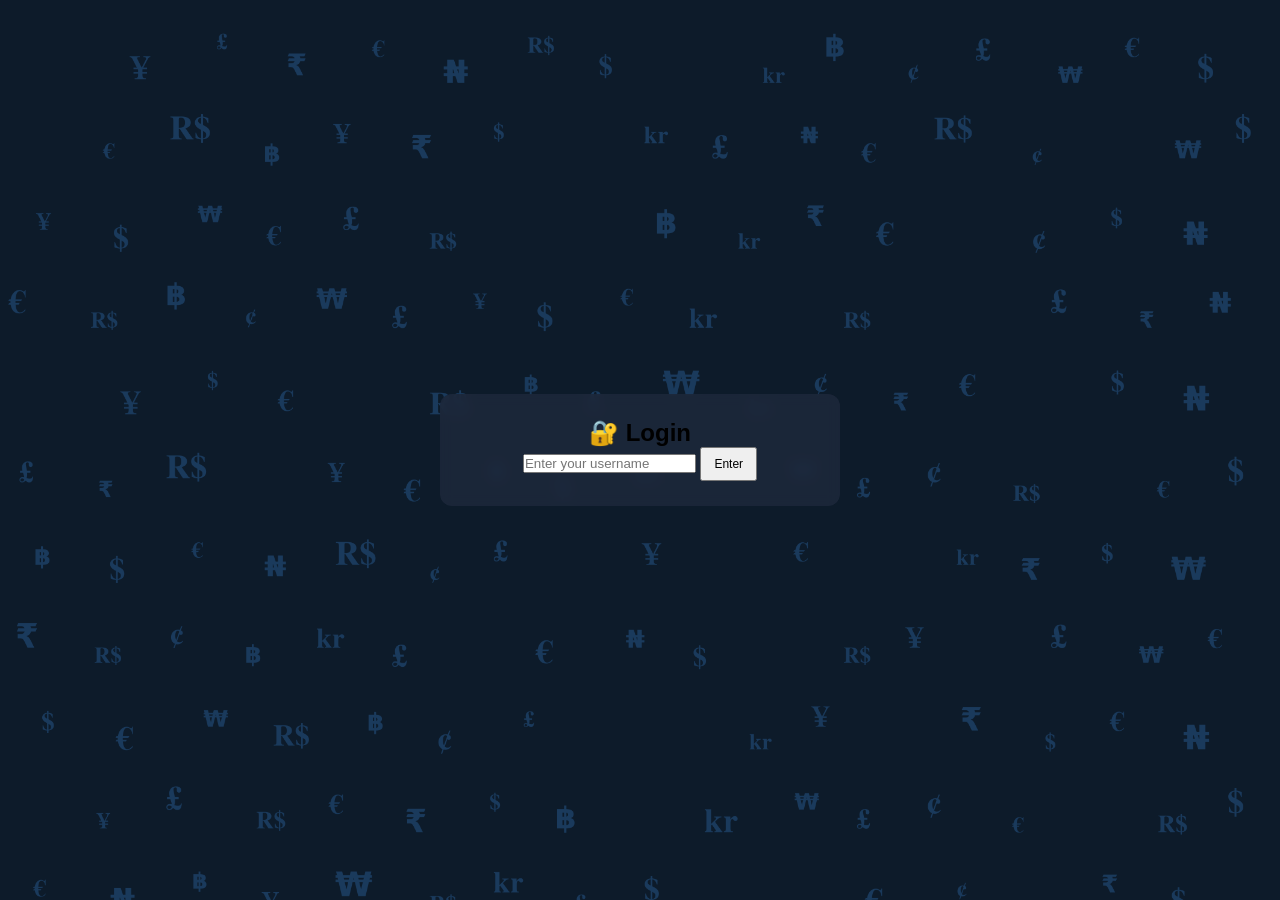
<file: docs/index.html>
<!DOCTYPE html>
<html lang="en">
<head>
  <meta charset="UTF-8">
  <title>DevBank</title>
  <meta name="viewport" content="width=device-width, initial-scale=1.0">
  <link href="https://fonts.googleapis.com/css2?family=Orbitron:wght@600&display=swap" rel="stylesheet">
  <link rel="stylesheet" href="style.css">
</head>

<body>

  <!-- LOGIN -->
  <div class="container" id="loginBox">
    <h2>🔐 Login</h2>
    <input id="usuario" placeholder="Enter your username" />
    <button id="entrar" style="padding:8px 12px; font-size:12px;">Enter</button>
  </div>

  <!-- APP -->
  <div class="container" id="app" style="display:none;">
    <h1>🏦 DevBank</h1>

    <p class="label">
      Balance: <span id="valorSaldo">R$ 0</span>
    </p>

    <div class="buttons">
      <button id="depositar">Deposit</button>
      <button id="sacar">Withdraw</button>
      <button id="extratoBtn">Statement</button>
      <button id="sair">Logout</button>
      <button id="transferirBtn">Transfer</button>
    </div>

    <h3 class="label">Statement</h3>
    <ul id="listaExtrato"></ul>

  </div>

  <script src="script.js"></script>
</body>
</html>
</file>
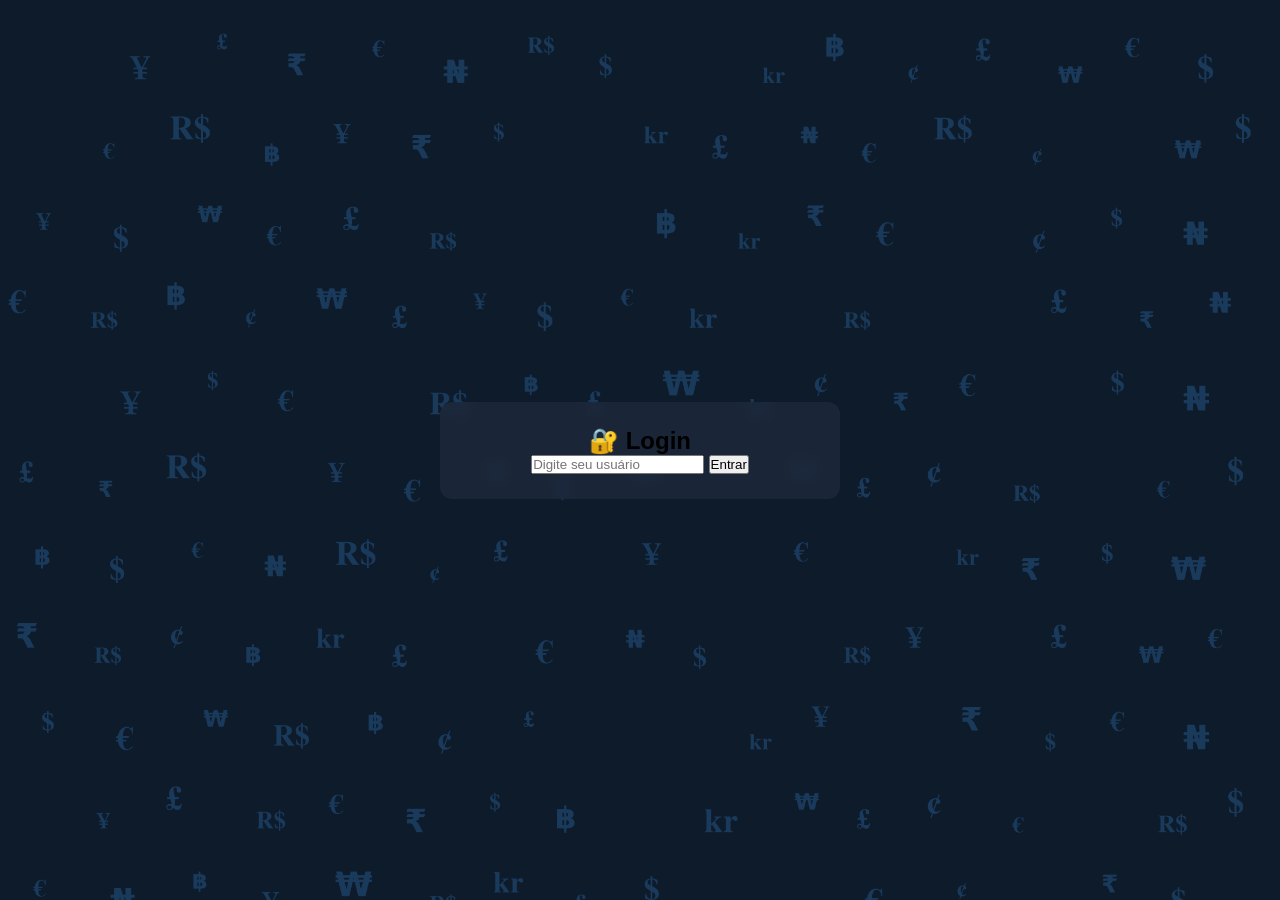
<file: frontend/index.html>
<!DOCTYPE html>
<html lang="pt-BR">
<head>
  <meta charset="UTF-8">
  <title>DevBank</title>

  <meta name="viewport" content="width=device-width, initial-scale=1.0">

  <link href="https://fonts.googleapis.com/css2?family=Orbitron:wght@600&display=swap" rel="stylesheet">

  <link rel="stylesheet" href="style.css">
</head>

<body>

  <!-- LOGIN -->
  <div class="container" id="loginBox">
    <h2>🔐 Login</h2>
    <input id="usuario" placeholder="Digite seu usuário" />
    <button onclick="login()">Entrar</button>
  </div>

  <!-- APP -->
  <div class="container" id="app" style="display:none;">

    <h1>🏦 DevBank</h1>

    <p>
      Saldo: <span id="valorSaldo">R$ 0</span>
    </p>

    <div class="buttons">
      <button id="depositar">Depositar</button>
      <button id="sacar">Sacar</button>
      <button id="extratoBtn">Extrato</button>
      <button id="transferirBtn">Transferir</button>
      <button id="sair">Sair</button>
    </div>

    <h3>📄 Extrato</h3>
    <ul id="listaExtrato"></ul>

  </div>

  <script src="script.js"></script>
</body>
</html>
</file>
<file: docs/style.css>
* {
  margin: 0;
  padding: 0;
  box-sizing: border-box;
}

body {
  font-family: Arial, sans-serif;
  background: url("wallpaper.png") no-repeat center center fixed;
  background-size: cover;

  display: flex;
  justify-content: center;
  align-items: center;
  min-height: 100vh;
}

.overlay {
  position: fixed;
  top: 0;
  left: 0;
  width: 100%;
  height: 100%;
  background-color: rgba(0,0,0,0.6);
  z-index: 0;
}

.container {
  position: relative;
  z-index: 1;

  background-color: rgba(30, 41, 59, 0.85);
  padding: 25px;
  border-radius: 12px;
  width: 90%;
  max-width: 400px;
  text-align: center;
  backdrop-filter: blur(6px);
}


h1 {
  color: white;
  margin-bottom: 20px;
}


#saldo {
  font-size: 28px;
  margin-bottom: 20px;
  color: #4ade80;
  font-weight: bold;
}

#valorSaldo {
  font-family: 'Orbitron', sans-serif;
  color: #166534;
  font-size: 36px;
}


.btn {
  display: block;
  width: 100%;
  margin: 8px 0;
  padding: 15px;
  border: none;
  border-radius: 6px;
  cursor: pointer;
  font-weight: bold;
  font-size: 16px;
  text-transform: uppercase;
  box-shadow: 0 4px #000;
}

#depositar {
  background-color: #4ade80;
  color: #022c22;
}

#sacar {
  background-color: #facc15;
  color: #422006;
}

#extratoBtn {
  background-color: #3b82f6;
}

#sair {
  background-color: #ef4444;
}

.btn:active {
  transform: translateY(2px);
  box-shadow: 0 2px #000;
}

.btn:hover {
  opacity: 0.9;
}


.hidden {
  display: none;
}

ul {
  list-style: none;
  padding: 0;
}


li {
  background-color: #334155;
  margin: 5px 0;
  padding: 8px;
  border-radius: 5px;
  color: #9ca3af; /* cinza */
}


@media (max-width: 480px) {
  #saldo {
    font-size: 22px;
  }

  #valorSaldo {
    font-size: 28px;
  }

  .btn {
    padding: 12px;
    font-size: 14px;
  }
}
/* buttons slightly bigger */
button {
  font-size: 17px;
  padding: 16px;
}

/* grey labels */
.label {
  color: #cbd5e1;
}
</file>
<file: frontend/style.css>
* {
  margin: 0;
  padding: 0;
  box-sizing: border-box;
}

body {
  font-family: Arial, sans-serif;
  background: url("wallpaper.png") no-repeat center center fixed;
  background-size: cover;

  display: flex;
  justify-content: center;
  align-items: center;
  min-height: 100vh;
}

.overlay {
  position: fixed;
  top: 0;
  left: 0;
  width: 100%;
  height: 100%;
  background-color: rgba(0,0,0,0.6);
  z-index: 0;
}

.container {
  position: relative;
  z-index: 1;

  background-color: rgba(30, 41, 59, 0.85);
  padding: 25px;
  border-radius: 12px;
  width: 90%;
  max-width: 400px;
  text-align: center;
  backdrop-filter: blur(6px);
}


h1 {
  color: white;
  margin-bottom: 20px;
}


#saldo {
  font-size: 28px;
  margin-bottom: 20px;
  color: #4ade80;
  font-weight: bold;
}

#valorSaldo {
  font-family: 'Orbitron', sans-serif;
  color: #166534;
  font-size: 36px;
}


.btn {
  display: block;
  width: 100%;
  margin: 8px 0;
  padding: 15px;
  border: none;
  border-radius: 6px;
  cursor: pointer;
  font-weight: bold;
  font-size: 16px;
  text-transform: uppercase;
  box-shadow: 0 4px #000;
}

#depositar {
  background-color: #4ade80;
  color: #022c22;
}

#sacar {
  background-color: #facc15;
  color: #422006;
}

#extratoBtn {
  background-color: #3b82f6;
}

#sair {
  background-color: #ef4444;
}

.btn:active {
  transform: translateY(2px);
  box-shadow: 0 2px #000;
}

.btn:hover {
  opacity: 0.9;
}


.hidden {
  display: none;
}

ul {
  list-style: none;
  padding: 0;
}


li {
  background-color: #334155;
  margin: 5px 0;
  padding: 8px;
  border-radius: 5px;
  color: #9ca3af; /* cinza */
}


@media (max-width: 480px) {
  #saldo {
    font-size: 22px;
  }

  #valorSaldo {
    font-size: 28px;
  }

  .btn {
    padding: 12px;
    font-size: 14px;
  }
}
</file>
